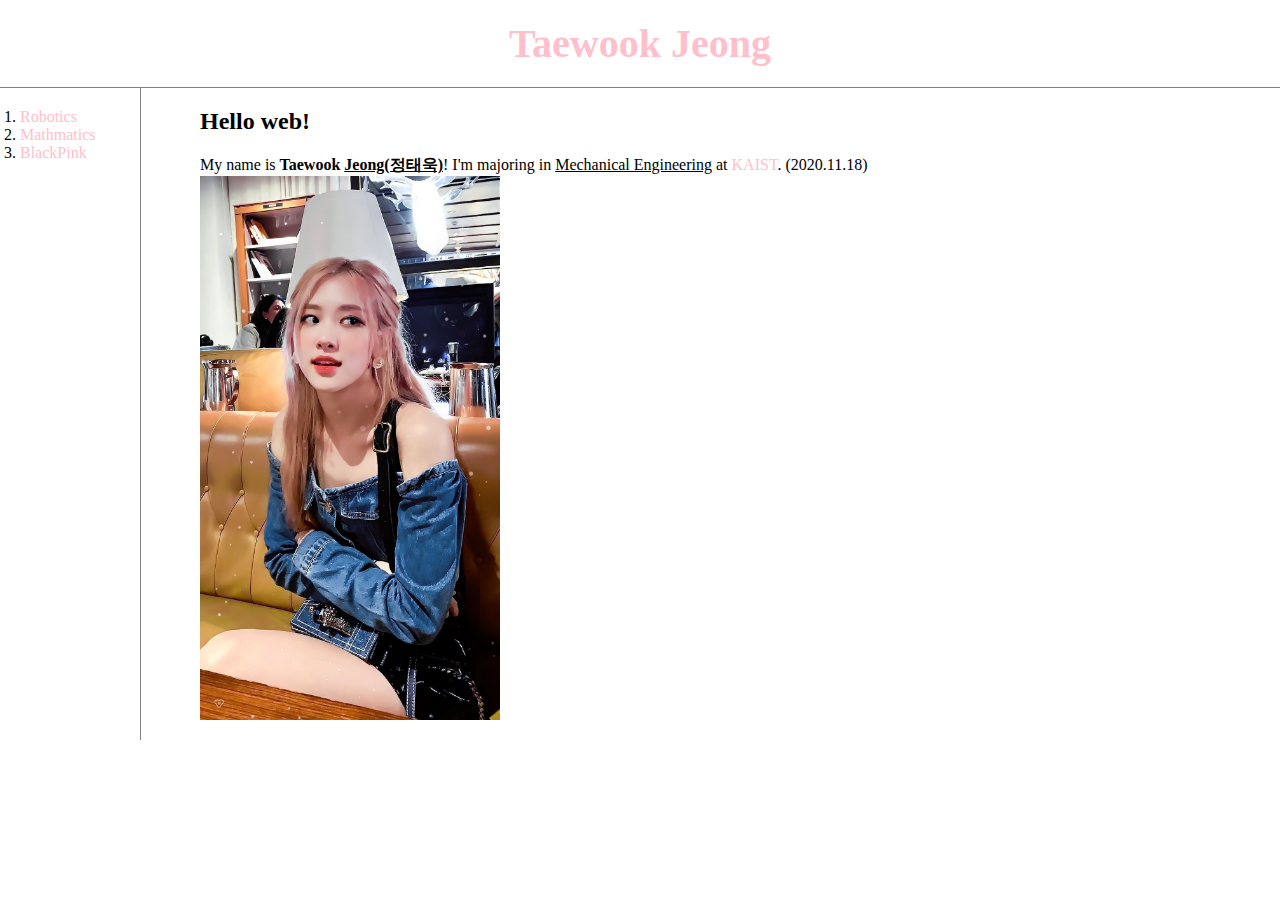
<file: index.html>
<!doctype html>
<html>
<head>
  <title>Taewook Jeong's Page</title>
  <meta charset="utf-8">
  <meta name="author" content="Taewook Jeong">
  <meta name="description" content="About Taewook Jeong, Robot, Math and Black Pink">
  <link rel="stylesheet" href="style.css">
</head>
<body>
  <h1><a href="index.html">Taewook Jeong</a></h1>
  <div id="grid">
    <ol>
      <li><a href="1.html">Robotics</a></li>
      <li><a href="2.html">Mathmatics</a></li>
      <li><a href="3.html" id="BlackPink">BlackPink</a></li>
    </ol>
    <div id="article">
      <h2>Hello web!</h2>
      <p>My name is <strong>Taewook <u>Jeong(정태욱)</u></strong>! I'm majoring in <u>Mechanical Engineering</u> at <a href="https://www.kaist.ac.kr/" target="_blank" title="https://www.kaist.ac.kr/">KAIST</a>. (2020.11.18)<br><img src="Rose_BlackPink.jpg" width="300"></p>
    </div>
  </div>
</body>
</html>
</file>
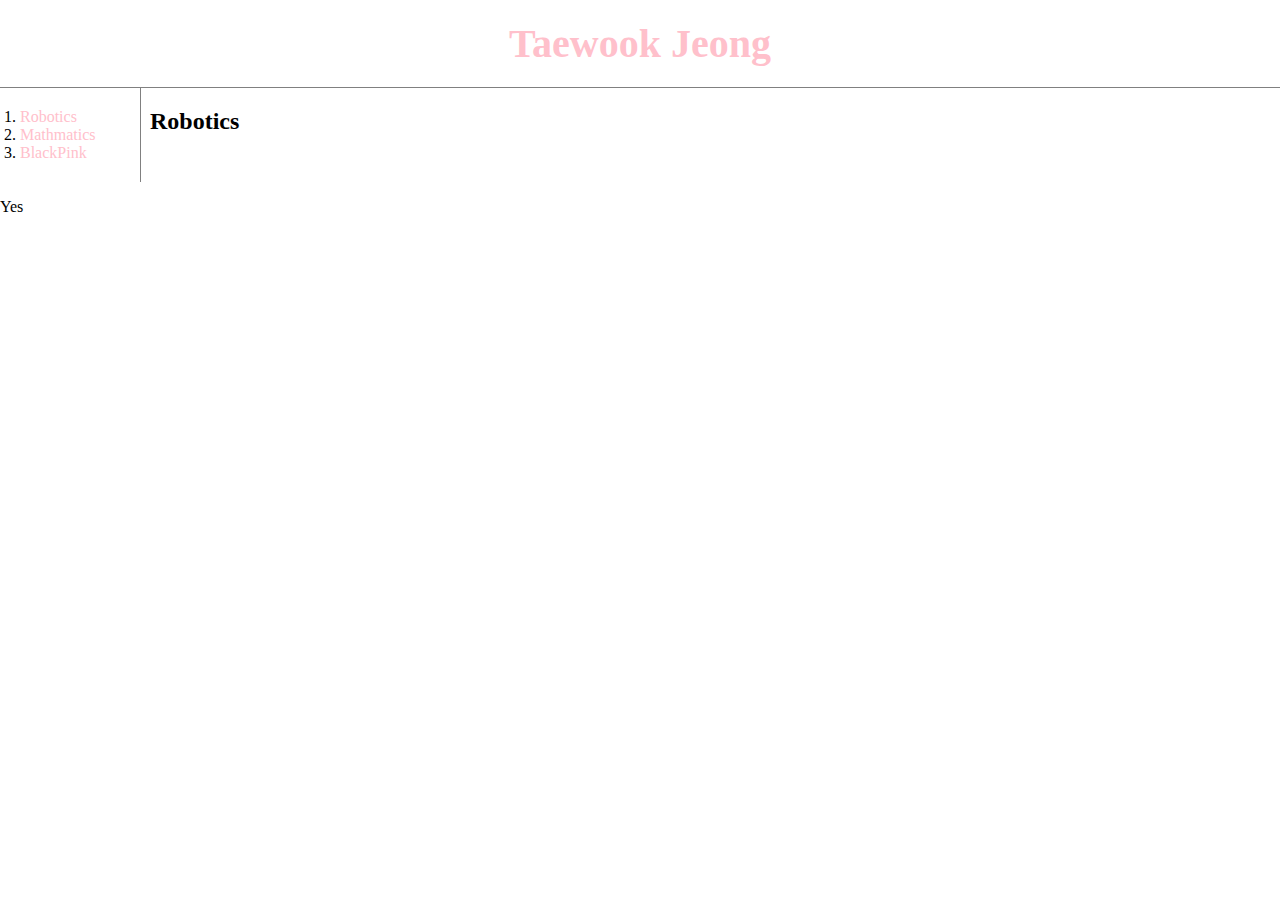
<file: 1.html>
<!doctype html>
<html>
<head>
  <title>Taewook Jeong's Robotics</title>
  <meta charset="utf-8">
  <style>
    body {
      margin: 0;
    }
    a {
      color:pink;
      text-decoration: none;
    }
    h1 {
      font-size: 40px;
      text-align: center;
      border-bottom: 1px solid gray;
      margin:0;
      padding:20px;
    }
    #grid {
      display:grid;
      grid-template-columns: 150px 1fr;
    }
    #grid ol{   /* every "ol" in "#grid"*/
      padding-left: 33px;   /* adjust to use inspect in web page*/
      border-right:1px solid gray;
      width:100px;
      margin:0;
      padding:20px;
    }
    #grid #article{   /*just "#article" is OK. to make sure*/
      padding-left:50px;
    }
  </style>
</head>
<body>
  <h1><a href="index.html">Taewook Jeong</a></h1>
  <div id="grid">
    <ol>
      <li><a href="1.html">Robotics</a></li>
      <li><a href="2.html">Mathmatics</a></li>
      <li><a href="3.html">BlackPink</a></li>
    </ol>
    
	<h2>Robotics</h2>
	<p>
		Yes
	</p>
  <p>
    <div id="disqus_thread"></div>
    <script>
        /**
        *  RECOMMENDED CONFIGURATION VARIABLES: EDIT AND UNCOMMENT THE SECTION BELOW TO INSERT DYNAMIC VALUES FROM YOUR PLATFORM OR CMS.
        *  LEARN WHY DEFINING THESE VARIABLES IS IMPORTANT: https://disqus.com/admin/universalcode/#configuration-variables    */
        /*
        var disqus_config = function () {
        this.page.url = PAGE_URL;  // Replace PAGE_URL with your page's canonical URL variable
        this.page.identifier = PAGE_IDENTIFIER; // Replace PAGE_IDENTIFIER with your page's unique identifier variable
        };
        */
        (function() { // DON'T EDIT BELOW THIS LINE
        var d = document, s = d.createElement('script');
        s.src = 'https://taewooks-page.disqus.com/embed.js';
        s.setAttribute('data-timestamp', +new Date());
        (d.head || d.body).appendChild(s);
        })();
    </script>
    <noscript>Please enable JavaScript to view the <a href="https://disqus.com/?ref_noscript">comments powered by Disqus.</a></noscript>
  </p>
</body>
</html>
</file>
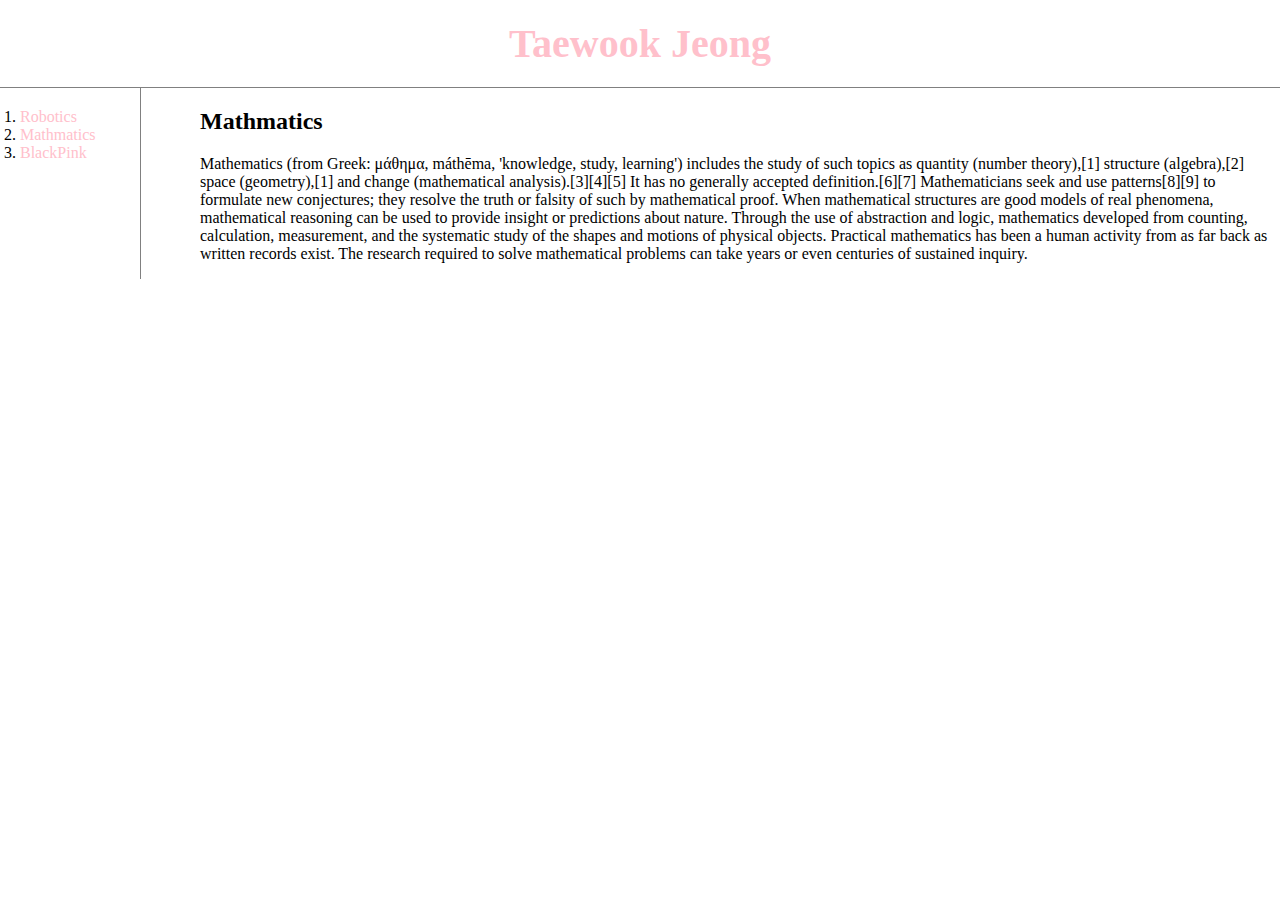
<file: 2.html>
<!doctype html>
<html>
<head>
  <title>Taewook Jeong's Math</title>
  <meta charset="utf-8">
  <link rel="stylesheet" href="style.css">
</head>
<body>
  <h1><a href="index.html">Taewook Jeong</a></h1>
  <div id="grid">
    <ol>
      <!--li><a href="1.html" class="saw" id="PID">Robotics</a></li>    selector study
      <li><a href="2.html" class="saw">Mathmatics</a></li-->
      <li><a href="1.html">Robotics</a></li>
      <li><a href="2.html">Mathmatics</a></li>
      <li><a href="3.html">BlackPink</a></li>
    </ol>
    <div id="article">
        <h2>Mathmatics</h2>
        <p>
            Mathematics (from Greek: μάθημα, máthēma, 'knowledge, study, learning') includes the study of such topics as quantity (number theory),[1] structure (algebra),[2] space (geometry),[1] and change (mathematical analysis).[3][4][5] It has no generally accepted definition.[6][7]
            Mathematicians seek and use patterns[8][9] to formulate new conjectures; they resolve the truth or falsity of such by mathematical proof. When mathematical structures are good models of real phenomena, mathematical reasoning can be used to provide insight or predictions about nature. Through the use of abstraction and logic, mathematics developed from counting, calculation, measurement, and the systematic study of the shapes and motions of physical objects. Practical mathematics has been a human activity from as far back as written records exist. The research required to solve mathematical problems can take years or even centuries of sustained inquiry.
        </p>
        <p>
          <div id="disqus_thread"></div>
          <script>
              /**
              *  RECOMMENDED CONFIGURATION VARIABLES: EDIT AND UNCOMMENT THE SECTION BELOW TO INSERT DYNAMIC VALUES FROM YOUR PLATFORM OR CMS.
              *  LEARN WHY DEFINING THESE VARIABLES IS IMPORTANT: https://disqus.com/admin/universalcode/#configuration-variables    */
              /*
              var disqus_config = function () {
              this.page.url = PAGE_URL;  // Replace PAGE_URL with your page's canonical URL variable
              this.page.identifier = PAGE_IDENTIFIER; // Replace PAGE_IDENTIFIER with your page's unique identifier variable
              };
              */
              (function() { // DON'T EDIT BELOW THIS LINE
              var d = document, s = d.createElement('script');
              s.src = 'https://taewooks-page.disqus.com/embed.js';
              s.setAttribute('data-timestamp', +new Date());
              (d.head || d.body).appendChild(s);
              })();
          </script>
          <noscript>Please enable JavaScript to view the <a href="https://disqus.com/?ref_noscript">comments powered by Disqus.</a></noscript>
        </p>
    </div>
  </div>
</body>
</html>
</file>
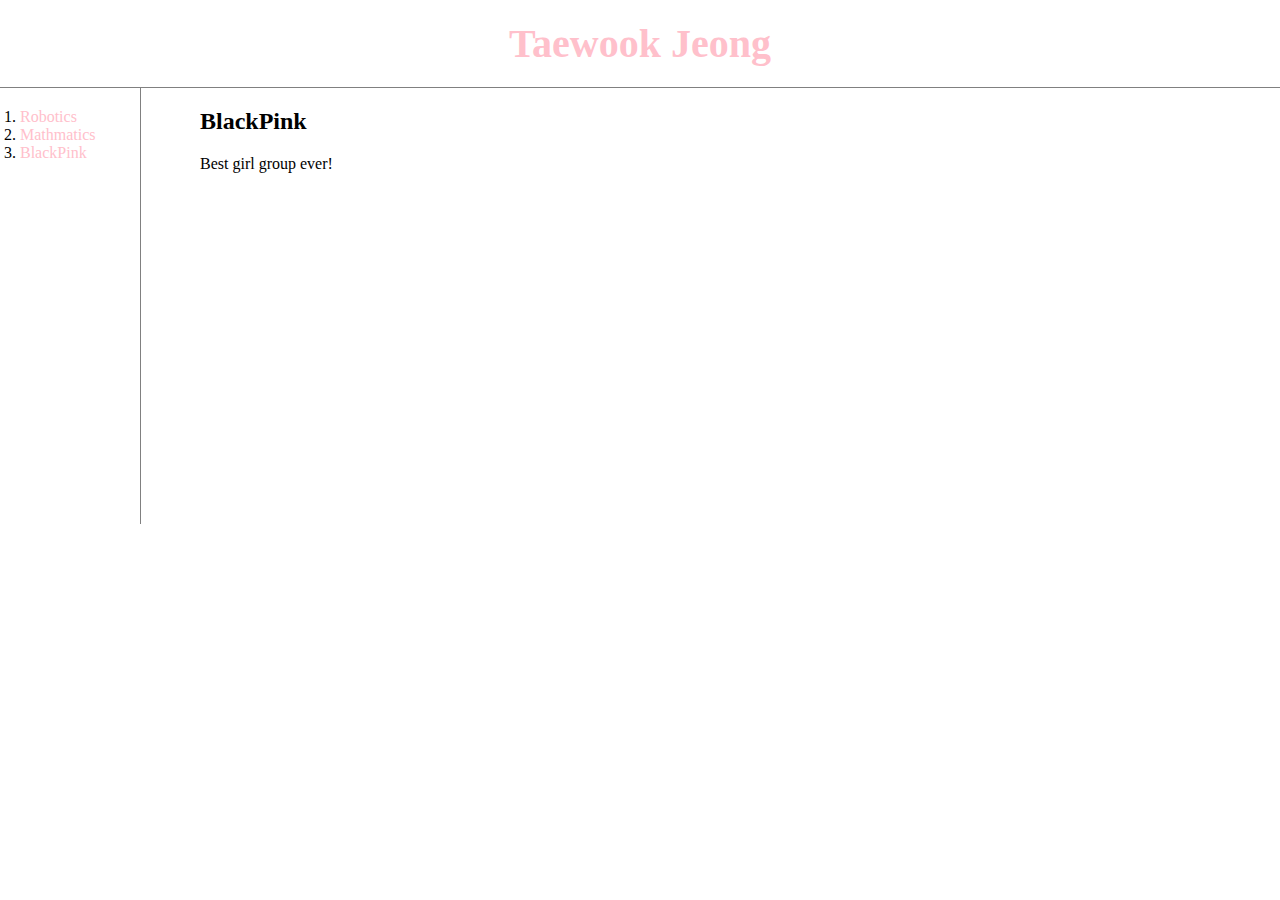
<file: 3.html>
<!doctype html>
<html>
<head>
  <title>Taewook Jeong's BlackPink</title>
  <meta charset="utf-8">
  <style>
    body {
      margin: 0;
    }
    a {
      color:pink;
      text-decoration: none;
    }
    h1 {
      font-size: 40px;
      text-align: center;
      border-bottom: 1px solid gray;
      margin:0;
      padding:20px;
    }
    #grid {
      display:grid;
      grid-template-columns: 150px 1fr;
    }
    #grid ol{   /* every "ol" in "#grid"*/
      padding-left: 33px;   /* adjust to use inspect in web page*/
      border-right:1px solid gray;
      width:100px;
      margin:0;
      padding:20px;
    }
    #grid #article{   /*just "#article" is OK. to make sure*/
      padding-left:50px;
    }        
  </style>
</head>
<body>
  <h1><a href="index.html">Taewook Jeong</a></h1>
  <div id="grid">
    <ol>
      <li><a href="1.html">Robotics</a></li>
      <li><a href="2.html">Mathmatics</a></li>
      <li><a href="3.html">BlackPink</a></li>
    </ol>
    <div id="article">
      <h2>BlackPink</h2>
      <p>
        Best girl group ever!
      </p>
      <p>
        <iframe width="560" height="315" src="https://www.youtube.com/embed/dyRsYk0LyA8" frameborder="0" allow="accelerometer; autoplay; clipboard-write; encrypted-media; gyroscope; picture-in-picture" allowfullscreen></iframe>
      </p>
      <p>
        <div id="disqus_thread"></div>
        <script>
            /**
            *  RECOMMENDED CONFIGURATION VARIABLES: EDIT AND UNCOMMENT THE SECTION BELOW TO INSERT DYNAMIC VALUES FROM YOUR PLATFORM OR CMS.
            *  LEARN WHY DEFINING THESE VARIABLES IS IMPORTANT: https://disqus.com/admin/universalcode/#configuration-variables    */
            /*
            var disqus_config = function () {
            this.page.url = PAGE_URL;  // Replace PAGE_URL with your page's canonical URL variable
            this.page.identifier = PAGE_IDENTIFIER; // Replace PAGE_IDENTIFIER with your page's unique identifier variable
            };
            */
            (function() { // DON'T EDIT BELOW THIS LINE
            var d = document, s = d.createElement('script');
            s.src = 'https://taewooks-page.disqus.com/embed.js';
            s.setAttribute('data-timestamp', +new Date());
            (d.head || d.body).appendChild(s);
            })();
        </script>
        <noscript>Please enable JavaScript to view the <a href="https://disqus.com/?ref_noscript">comments powered by Disqus.</a></noscript>
      </p>
    </div>
  </div>
</body>
</html>
</file>
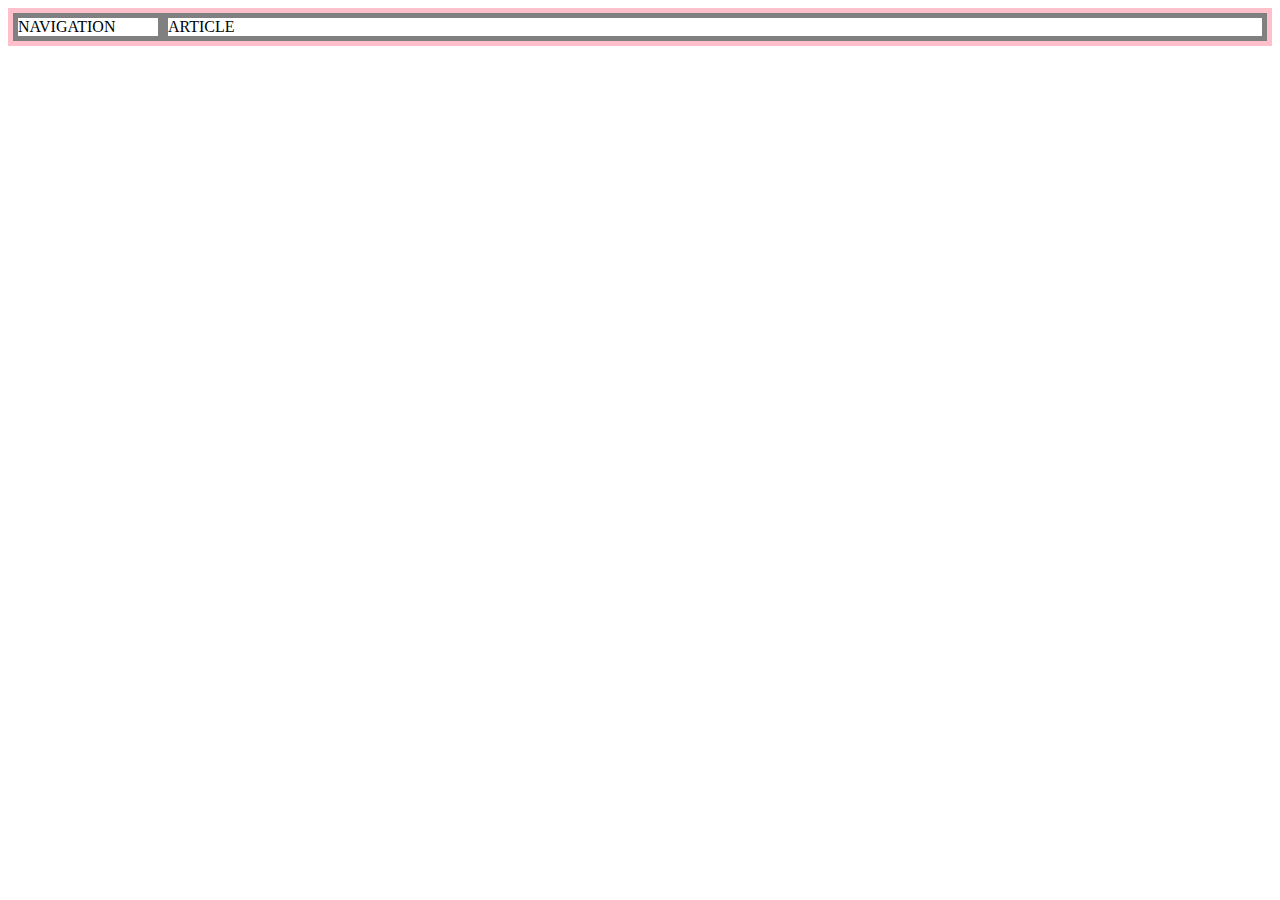
<file: grid.html>
<!DOCTYPE html>
<html>
<head>
    <meta charset="UTF-8">
    <title></title>
    <style>
        #grid{
            border:5px solid pink;
            display:grid;
            grid-template-columns: 150px 1fr;
        }
        div{
            border:5px solid gray;        }
    </style>
</head>
<body>
    <!-- grid tag: only design purpose not html information
    div:block level element/ span:inline element-->
    <div id="grid">
        <div>NAVIGATION</div>
        <div>ARTICLE</div>        
    </div>
</body>
</html>
</file>
<file: js-ex.html>
<!DOCTYPE html>
<html>
<head>
    <meta charset="UTF-8">
    <title>Document</title>
</head>
<body>
    <script>
        document.write(1+1);
    </script>
    <br>
    <input type="button" value="hoyeon" onclick="alert('ㅄ')">
    <br>
    <input type="text" onchange="alert('changed')">
    <br>
    <input type="text" onkeydown="alert('key down')">
</body>
</html>
</file>
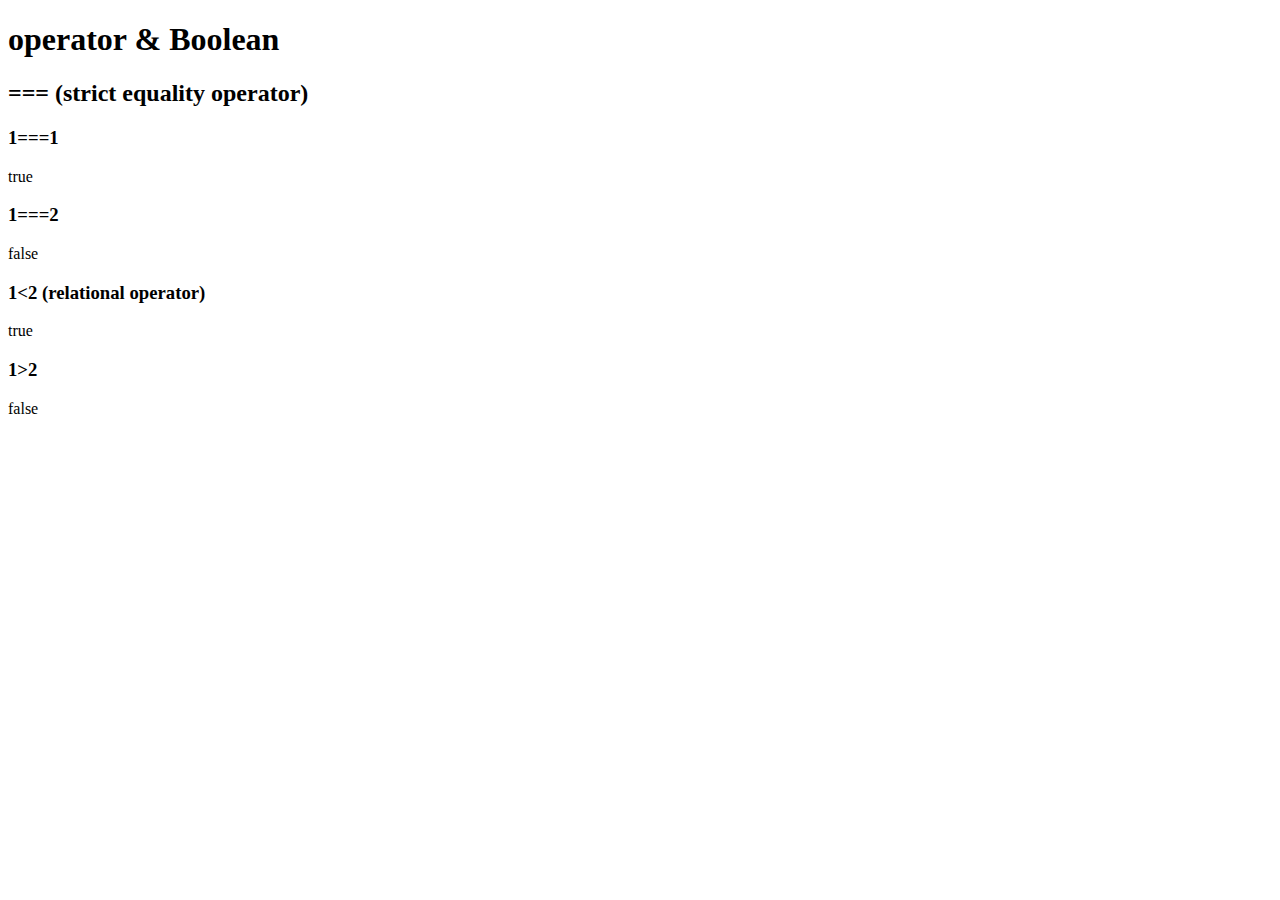
<file: js-ex2-operator-boolean.html>
<!DOCTYPE html>
<html>
<head>
    <meta charset="UTF-8">
    <title>Document</title>
</head>
<body>
    <h1>operator & Boolean</h1>
    <h2>=== (strict equality operator)</h2>
    <h3>1===1</h3>
    <script>
        document.write(1===1);
    </script>
    <h3>1===2</h3>
    <script>
        document.write(1===2);
    </script>
    <h3>1&lt;2 (relational operator)</h3>
    <script>
        document.write(1<2);
    </script>
    <h3>1&gt;2</h3>
    <script>
        document.write(1>2);
    </script>
</body>
</html>
</file>
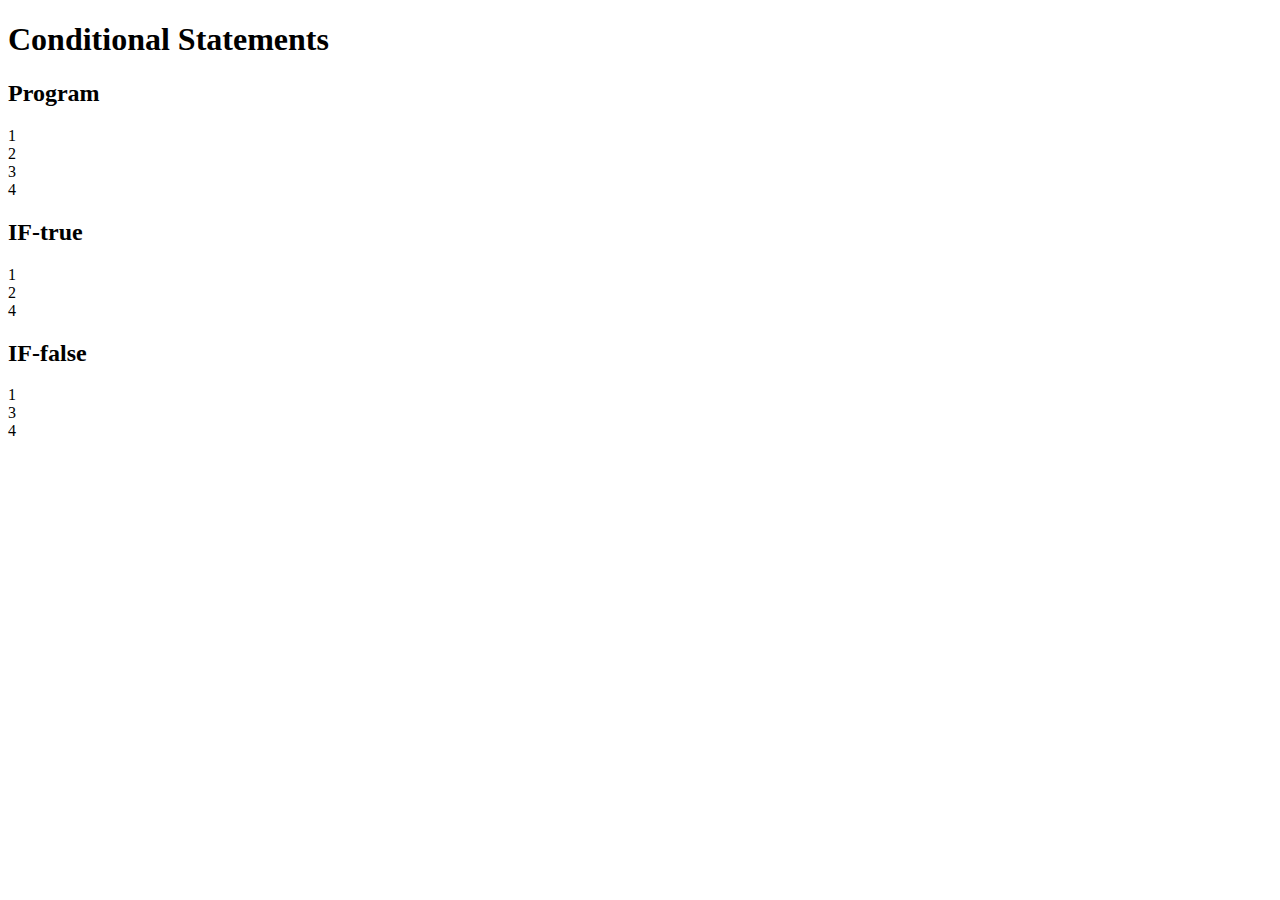
<file: js-ex3-condition.html>
<!DOCTYPE html>
<html>
<head>
    <meta charset="UTF-8">
    <title>Document</title>
</head>
<body>
    <h1>Conditional Statements</h1>
    <h2>Program</h2>
    <script>
        document.write("1<br>");
        document.write("2<br>");
        document.write("3<br>");
        document.write("4<br>");
    </script>
    <h2>IF-true</h2>
    <script>
        document.write("1<br>");
        if(true){
            document.write("2<br>");
        }
        else {
            document.write("3<br>");
        }
        document.write("4<br>");
    </script>    

    <h2>IF-false</h2>
    <script>
        document.write("1<br>");
        if(false){
            document.write("2<br>");
        }
        else {
            document.write("3<br>");
        }
        document.write("4<br>");
    </script>        
</body>
</html>
</file>
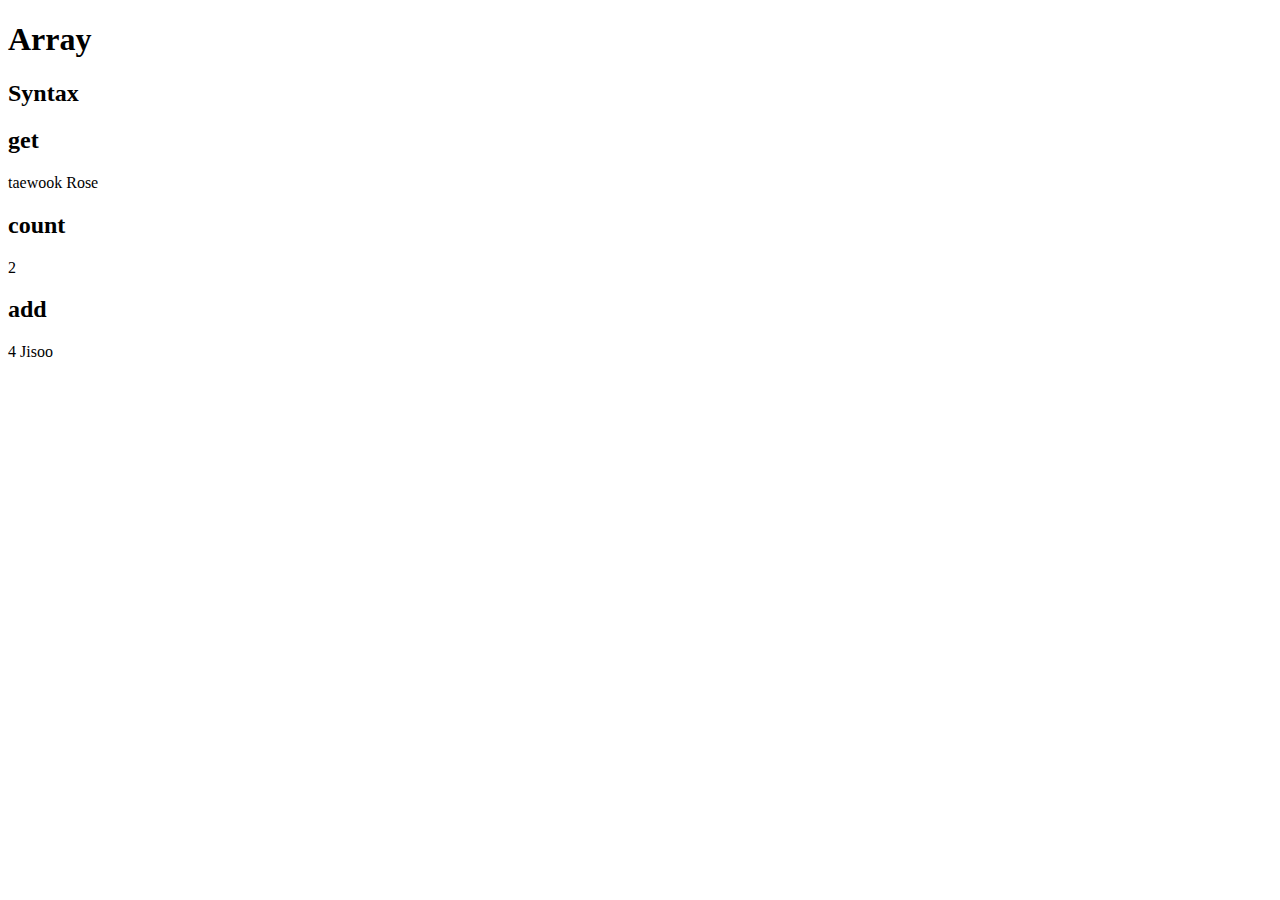
<file: js-ex4-array.html>
<!DOCTYPE html>
<html>
<head>
    <meta charset="UTF-8">
    <title>Document</title>
</head>
<body>
    <h1>Array</h1>
    <h2>Syntax</h2>
    <script>
        var coworkers = ["taewook", "Rose"];
    </script>

    <h2>get</h2>
    <script>
        document.write(coworkers[0]+' ');
        document.write(coworkers[1]);
    </script>

    <h2>count</h2>
    <script>
        document.write(coworkers.length);
    </script>

    <h2>add</h2>
    <script>
        coworkers.push('Jisoo');
        coworkers.push('Lisa');
        document.write(coworkers.length+' ');
        document.write(coworkers[2]);
    </script>

</body>
</html>
</file>
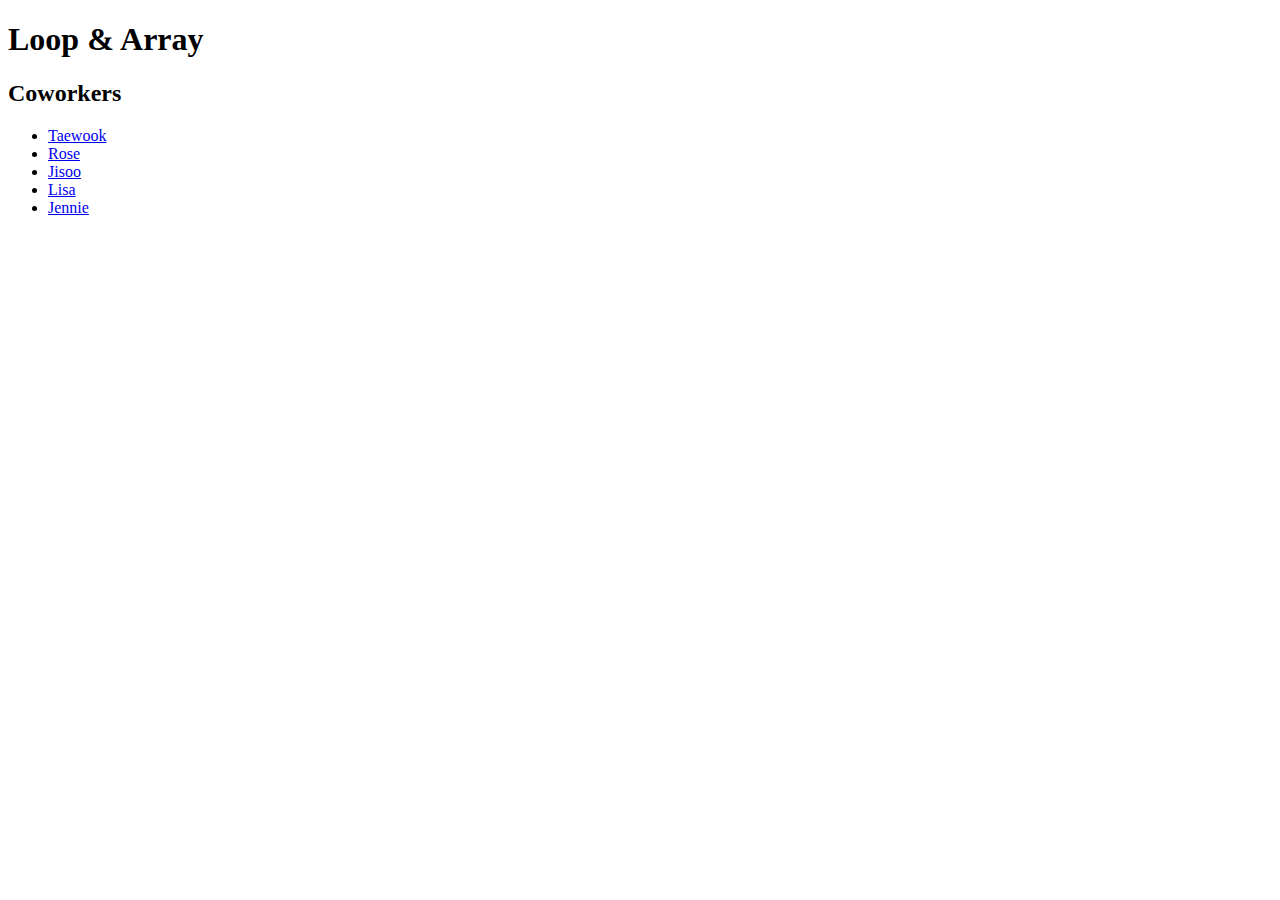
<file: js-ex6-loop-array.html>
<!doctype html>
<html>
<head>
  <title></title>
  <meta charset="utf-8">
</head>
<body>
    <h1>Loop & Array</h1>
    <script>
        var coworkers = ['Taewook', 'Rose', 'Jisoo', 'Lisa','Jennie'];
    </script>
    <h2>Coworkers</h2>
    <ul>
        <script>
            /*      No Jennie in web
            var i = 0;
            while(i < 4){
                document.write('<li>'+coworkers[i]+'</li>');
                i = i + 1;
            }
            */

            /*      undefined in web
            var i = 0;
            while(i < 7){
                document.write('<li>'+coworkers[i]+'</li>');
                i = i + 1;
            }
            */

            var i = 0;
            while(i < coworkers.length){    // whole data 참조(?))
                document.write('<li><a href="http://a.com/'+coworkers[i]+'">'+coworkers[i]+'</a></li>');
                i = i + 1;
            }

        </script>
    </ul>
</body>
</html>
</file>
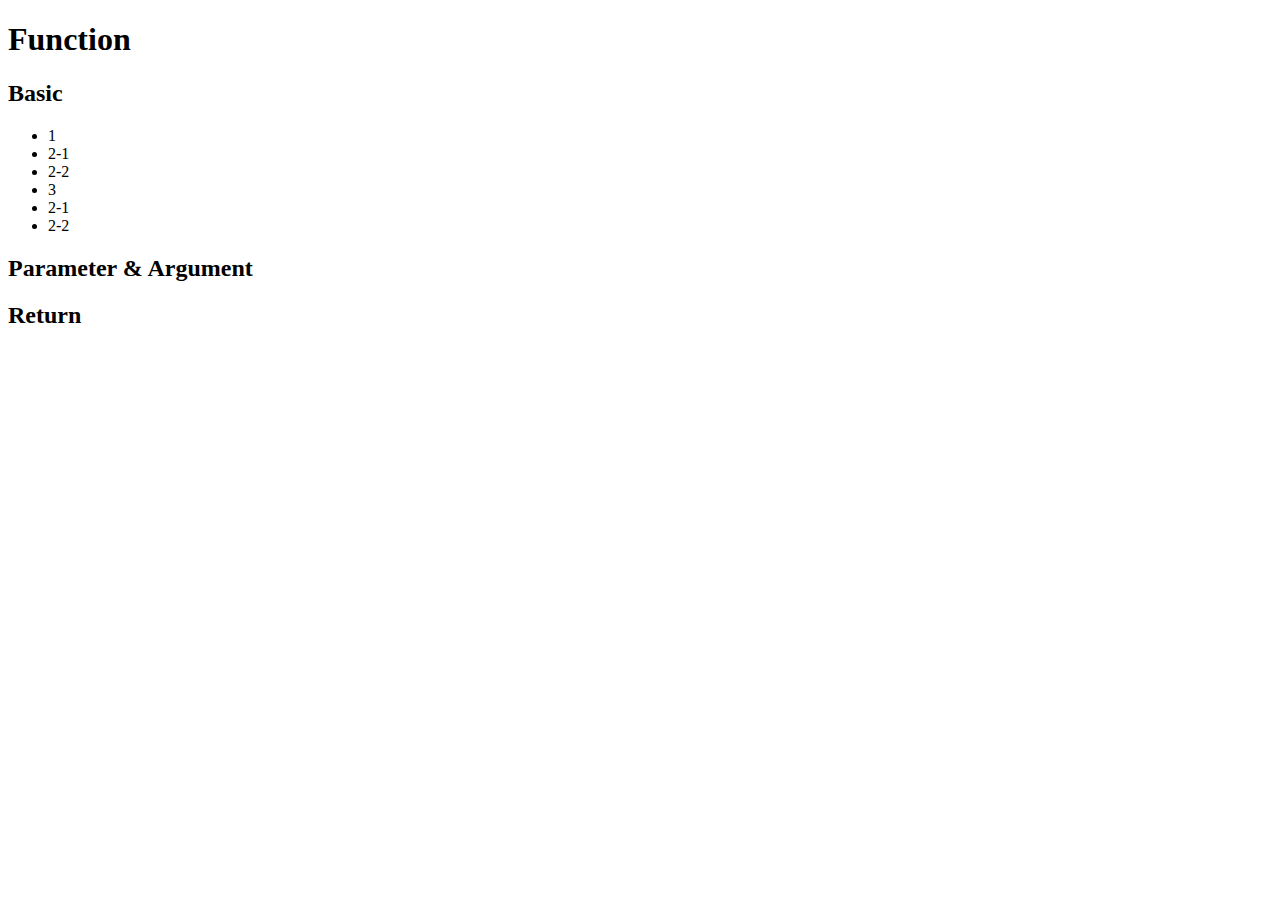
<file: js-ex7-function.html>
<!doctype html>
<html>
<head>
  <title></title>
  <meta charset="utf-8">
</head>
<body>
    <h1>Function</h1>
    <h2>Basic</h2>
    <ul>
        <script>
            function two(){
                document.write('<li>2-1</li>');
                document.write('<li>2-2</li>');
            }
            document.write('<li>1</li>');
            two();
            document.write('<li>3</li>');
            two();
        </script>
    </ul>
    <h2>Parameter & Argument</h2>
    <h2>Return</h2>

</body>
</html>
</file>
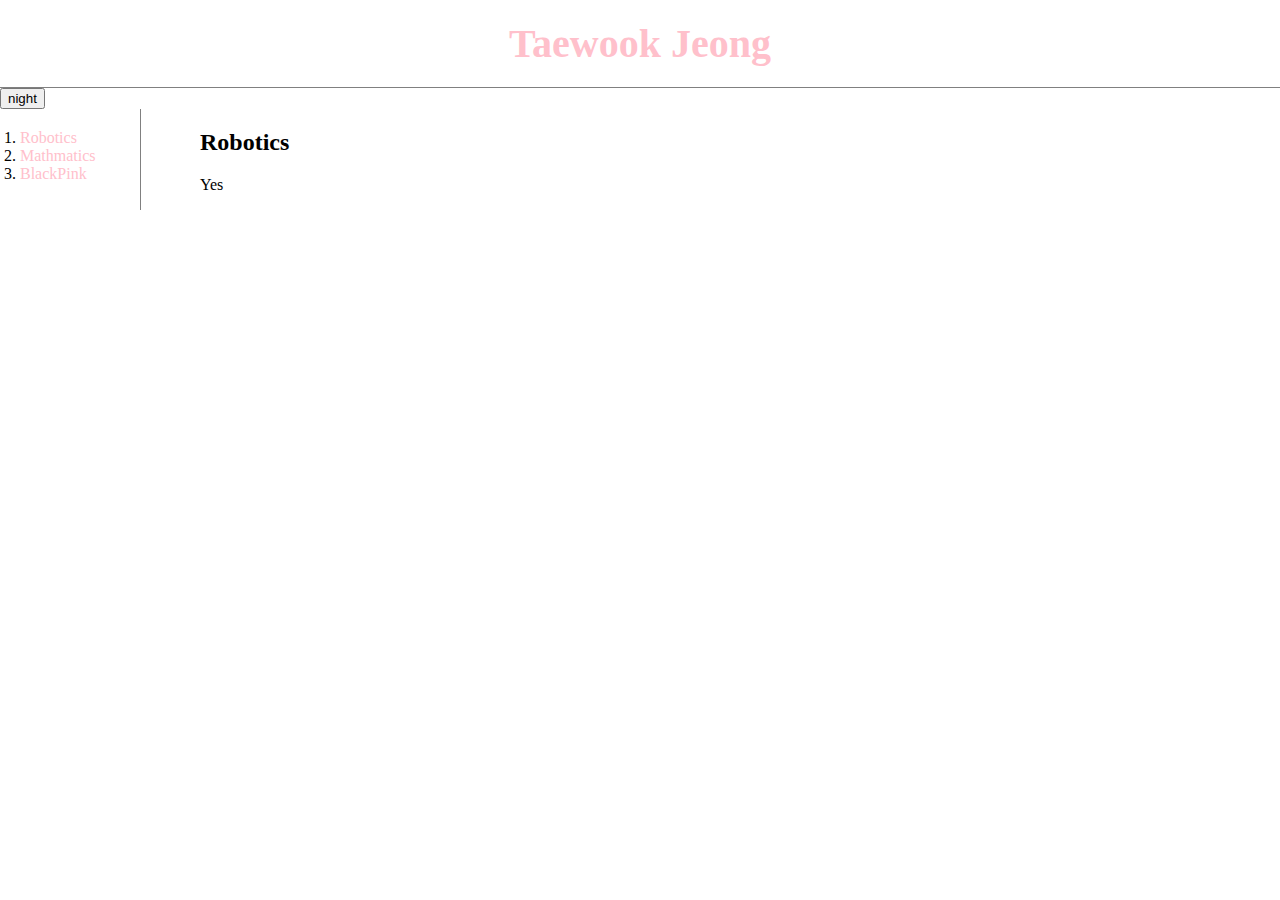
<file: js-practice-2.html>
<!doctype html>
<html>
<head>
  <title>Taewook Jeong's Robotics</title>
  <meta charset="utf-8">
  <link rel="stylesheet" href="style.css">
  <script src="colors.js"></script>
</head>
<body>
  <h1><a href="index.html">Taewook Jeong</a></h1>
  <input id="night_day" type="button" value="night" onclick="
    nightDayHandler(this);
  ">
  <div id="grid">
    <ol>
      <li><a href="1.html">Robotics</a></li>
      <li><a href="2.html">Mathmatics</a></li>
      <li><a href="3.html">BlackPink</a></li>
    </ol>
    <div id="article">  
      <h2>Robotics</h2>
      <p>
        Yes
      </p>
    </div>
  </div>
</body>
</html>
</file>
<file: style.css>
body {
  margin: 0;
}
a {
  color:pink;
  text-decoration: none;
}
h1 {
  font-size: 40px;
  text-align: center;
  border-bottom: 1px solid gray;
  margin:0;
  padding:20px;
}
/*    selector study
.saw {
  color:pink;
}
#PID {
  color: yellow;
}
*/
#grid{
  display: grid;
  grid-template-columns: 150px 1fr;
}
#grid ol{   /* every "ol" in "#grid"*/
  padding-left: 33px;   /* adjust to use inspect in web page*/
  border-right:1px solid gray;
  width:100px;
  margin:0;
  padding:20px;
}
#grid #article{   /*just "#article" is OK. to make sure*/
  padding-left:50px;
}
@media(max-width:800px){
  #grid{
  display: block;
  }
  #grid ol{   /* every "ol" in "#grid"*/
  border-right:none;
 }
 h1 {
  border-bottom:none;
}
</file>
